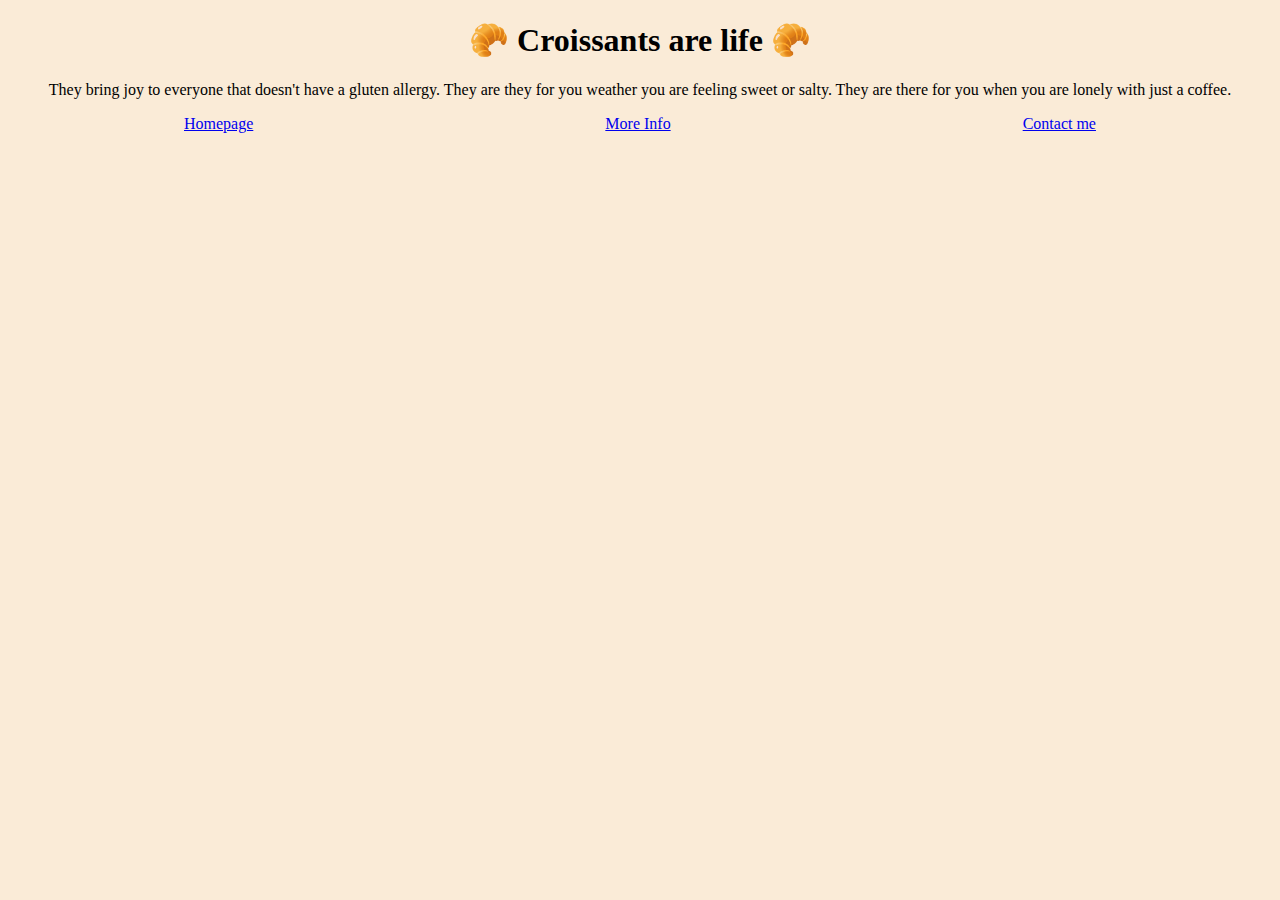
<file: index.html>
<!DOCTYPE html>
<html lang="en">
  <head>
    <meta
      name="description"
      content="Do you feel like croisants are apart of your life. Look no further, we agree!"
    />
    <meta charset="UTF-8" />
    <meta http-equiv="X-UA-Compatible" content="IE=edge" />
    <meta name="viewport" content="width=device-width, initial-scale=1.0" />
    <link rel="stylesheet" href="/css/app.css" />
    <title>Life is a Croissant</title>
  </head>
  <body>
    <h1>🥐 Croissants are life 🥐</h1>
    <p>
      They bring joy to everyone that doesn't have a gluten allergy. They are
      they for you weather you are feeling sweet or salty. They are there for
      you when you are lonely with just a coffee.
    </p>
    <div class="navigation">
      <div>
        <a href="/">Homepage</a>
      </div>
      <div>
        <a href="/photo.html">More Info</a>
      </div>
      <div>
        <a href="/contact.html">Contact me</a>
      </div>
    </div>
  </body>
</html>
</file>
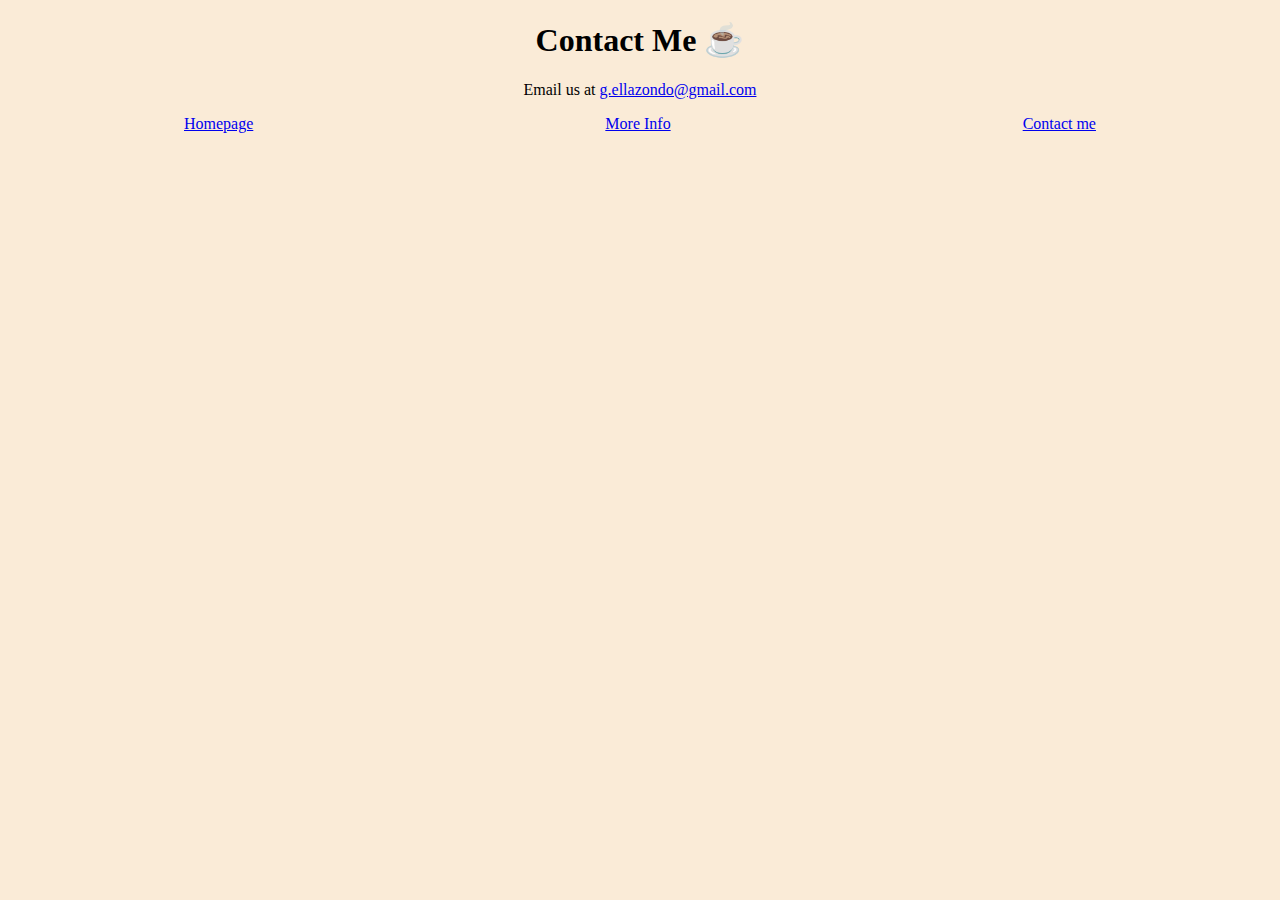
<file: contact.html>
<!DOCTYPE html>
<html lang="en">
  <head>
    <meta charset="UTF-8" />
    <meta http-equiv="X-UA-Compatible" content="IE=edge" />
    <meta name="viewport" content="width=device-width, initial-scale=1.0" />
    <link rel="stylesheet" href="/css/app.css" />
    <title>Contact Me</title>
  </head>
  <body>
    <h1>Contact Me ☕️</h1>
    <p>
      Email us at
      <a href="mailto:g.ellazondo@gmail.com" title="Croissant lover contact"
        >g.ellazondo@gmail.com</a
      >
    </p>
    <div class="navigation">
      <div>
        <a href="/">Homepage</a>
      </div>
      <div>
        <a href="/photo.html">More Info</a>
      </div>
      <div>
        <a href="/contact.html">Contact me</a>
      </div>
    </div>
  </body>
</html>
</file>
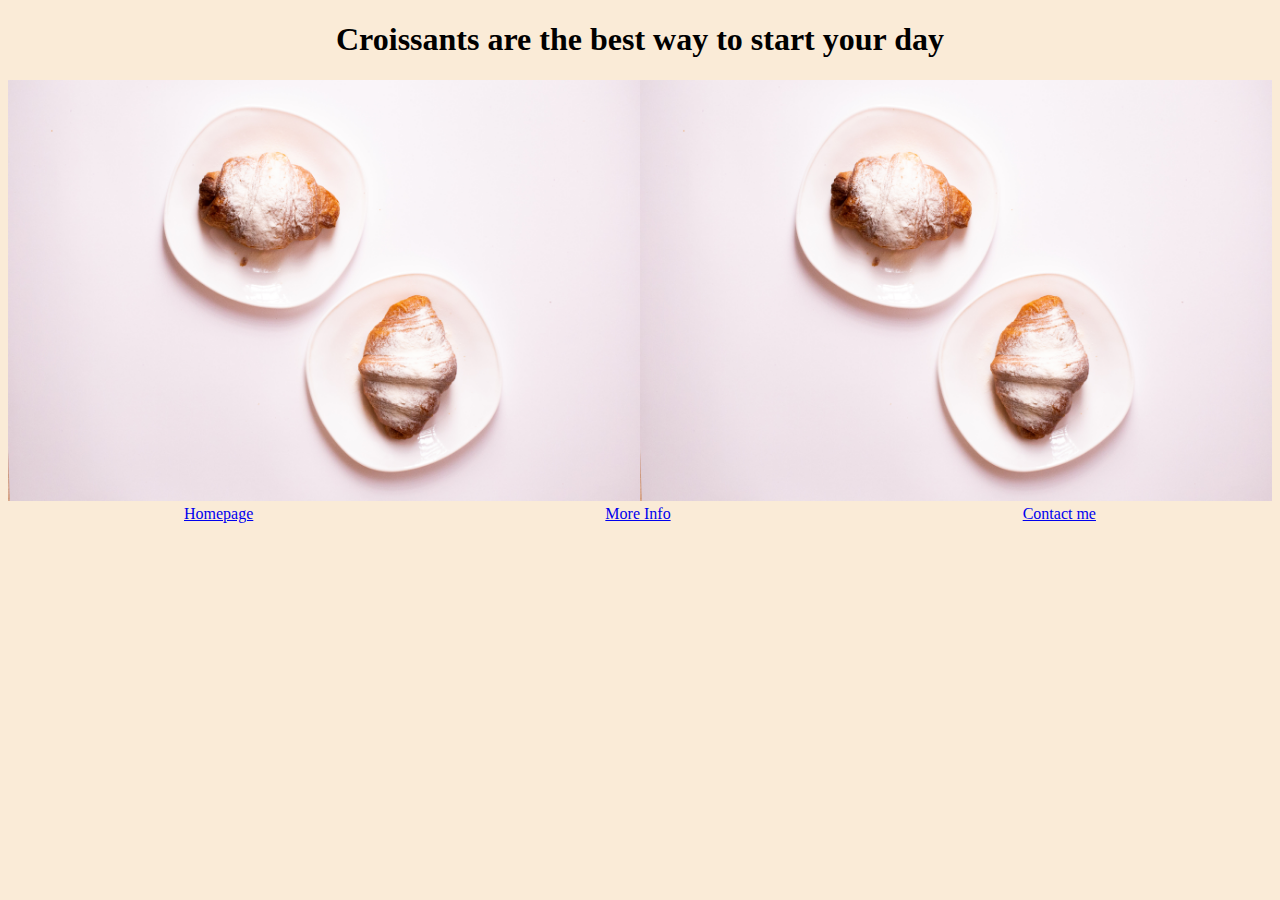
<file: photo.html>
<!DOCTYPE html>
<html lang="en">
  <head>
    <meta charset="UTF-8" />
    <meta http-equiv="X-UA-Compatible" content="IE=edge" />
    <meta name="viewport" content="width=device-width, initial-scale=1.0" />
    <link rel="stylesheet" href="/css/app.css" />
    <title>More info about Croissants</title>
  </head>
  <body>
    <h1>Croissants are the best way to start your day</h1>
    <div class="croissant-img">
      <div><img src="/image/croissants.jpg" alt="powdered croissant" /></div>
      <div><img src="/image/croissants.jpg" /></div>
    </div>

    <div class="navigation">
      <div>
        <a href="/">Homepage</a>
      </div>
      <div>
        <a href="/photo.html">More Info</a>
      </div>
      <div>
        <a href="/contact.html">Contact me</a>
      </div>
    </div>
  </body>
</html>
</file>
<file: css/app.css>
body {
  background-color: antiquewhite;
}

h1 {
  text-align: center;
}

p {
  text-align: center;
}

.navigation {
  display: flex;
  justify-content: space-around;
}

img {
  max-width: 100%;
}

.croissant-img {
  display: flex;
  justify-content: space-around;
}
</file>
